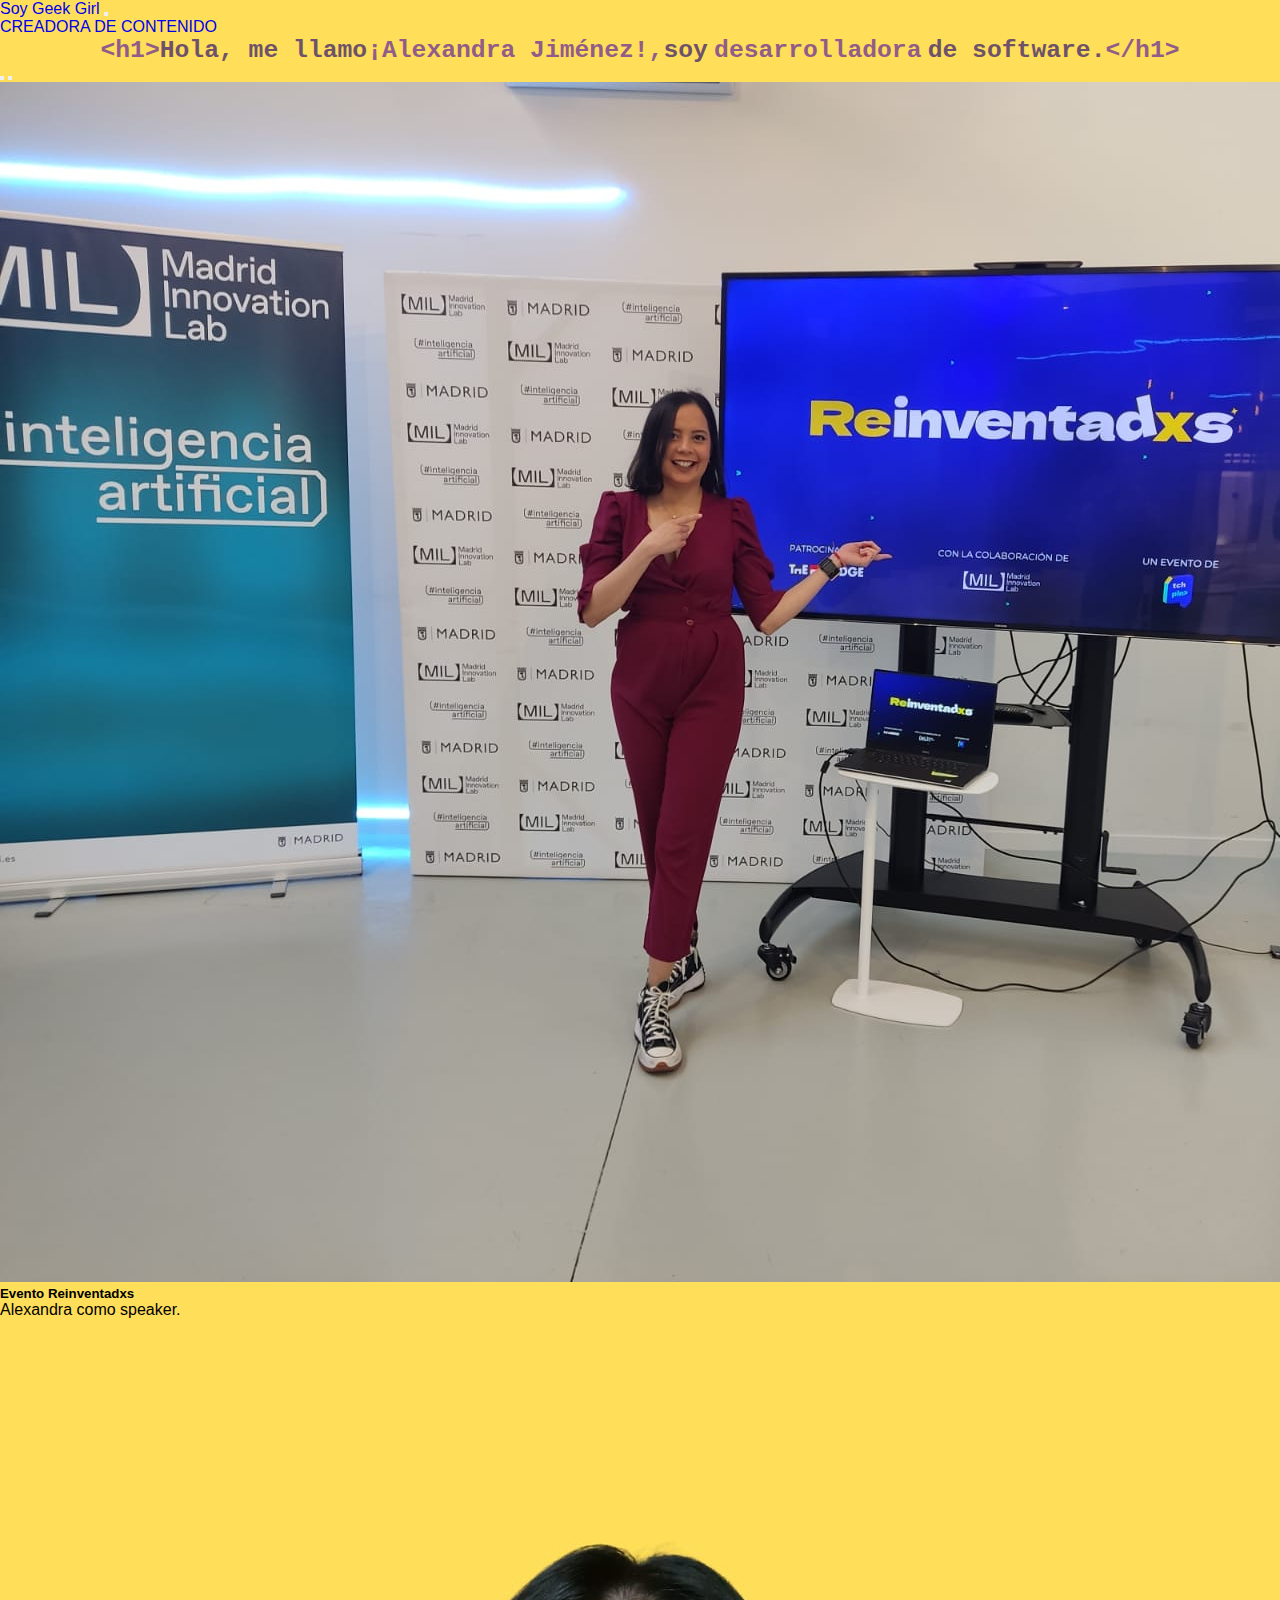
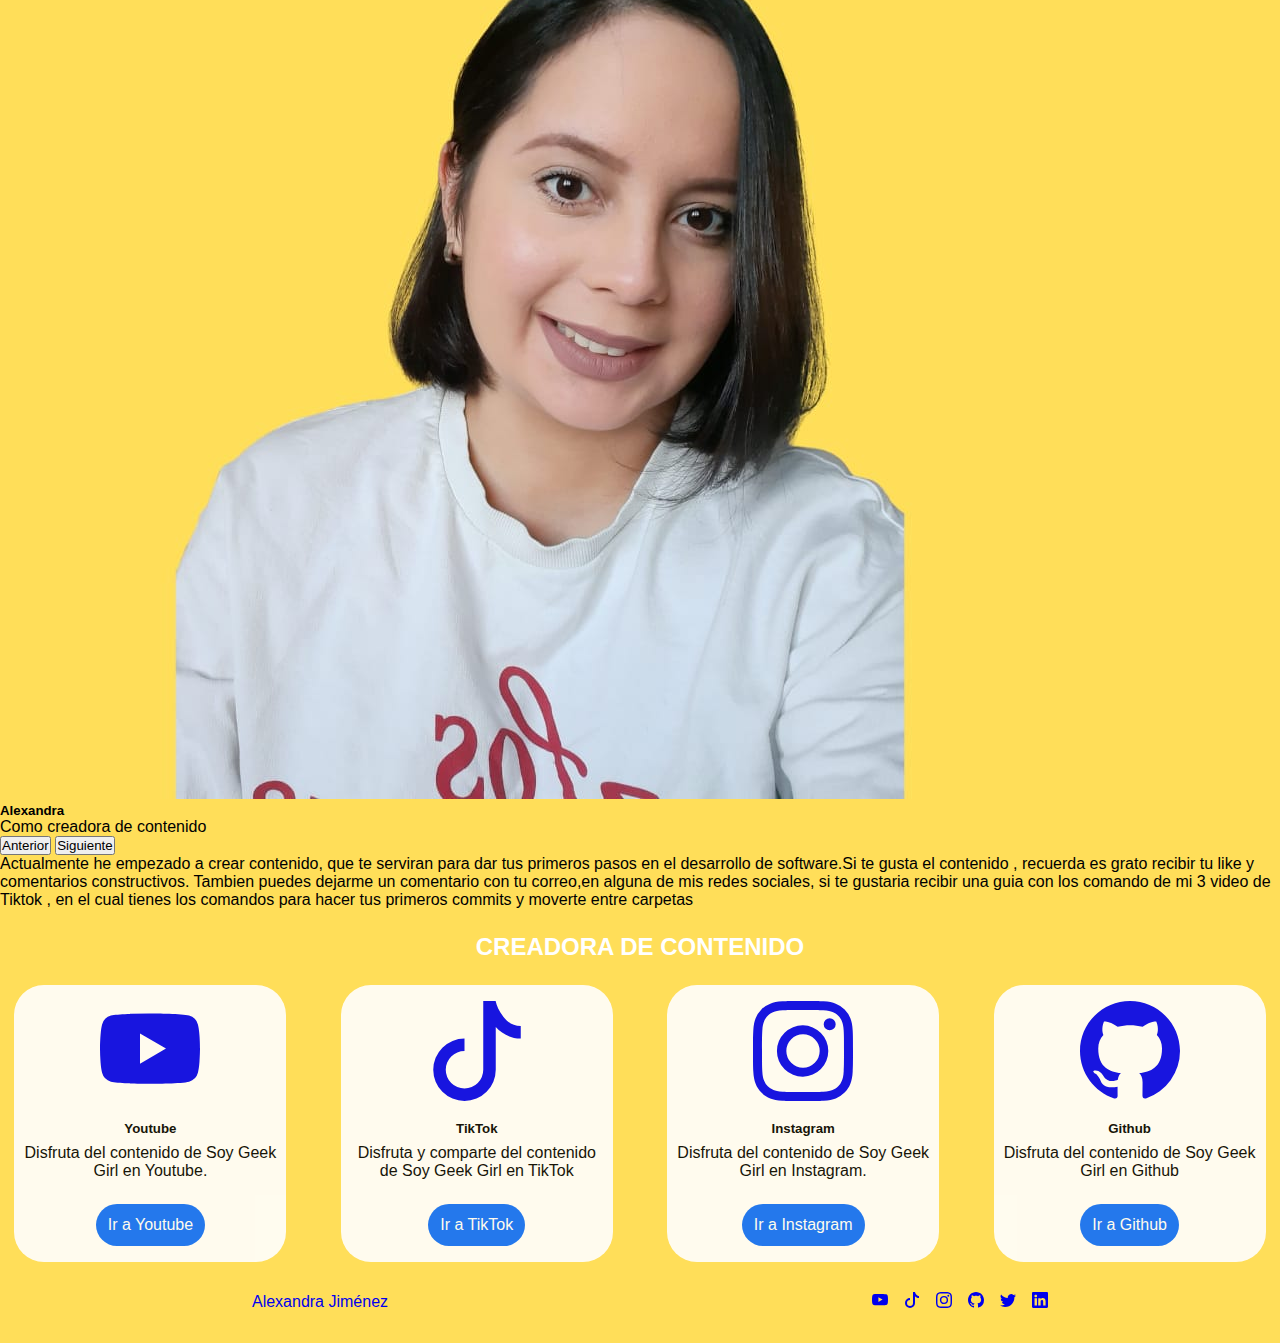
<file: index.html>
<!DOCTYPE html>
<html lang="en">
  <head>
    <meta charset="UTF-8" />
    <meta http-equiv="X-UA-Compatible" content="IE=edge" />
    <meta name="viewport" content="width=device-width, initial-scale=1.0" />
    <title>Soy Geek Girl| Alexandra Jiménez</title>
    <link
      href="https://cdn.jsdelivr.net/npm/bootstrap@5.3.0-alpha3/dist/css/bootstrap.min.css"
      rel="stylesheet"
      integrity="sha384-KK94CHFLLe+nY2dmCWGMq91rCGa5gtU4mk92HdvYe+M/SXH301p5ILy+dN9+nJOZ"
      crossorigin="anonymous"
    />
    <link rel="stylesheet" href="assets/css/style.css" />
    <link rel="preconnect" href="https://fonts.googleapis.com" />
    <link rel="preconnect" href="https://fonts.gstatic.com" crossorigin />
    <link
      href="https://fonts.googleapis.com/css2?family=Press+Start+2P&family=Ubuntu+Condensed&display=swap"
      rel="stylesheet"
    />
  </head>
  <body>
    <div class="container-fluid">
      <div class="row">
        <header>
          <nav class="navbar navbar-expand-lg bg-body-tertiary">
            <div class="container-fluid">
              <a class="navbar-brand" href="#footer">Soy Geek Girl</a>
              <button
                class="navbar-toggler"
                type="button"
                data-bs-toggle="collapse"
                data-bs-target="#navbarSupportedContent"
                aria-controls="navbarSupportedContent"
                aria-expanded="false"
                aria-label="Toggle navigation"
              >
                <span class="navbar-toggler-icon"></span>
              </button>
              <div class="collapse navbar-collapse" id="navbarSupportedContent">
                <ul class="navbar-nav me-auto mb-2 mb-lg-0">
                  <li class="nav-item">
                    <a class="nav-link" href="#contact" class="text-center">CREADORA DE CONTENIDO</a>
                  </li>
                </ul>
              </div>
            </div>
          </nav>
        </header>
      </div>
     
      
      <div class="row">
        <div class="text__container row ">
            <span class="text">
              <code >
                <span class="span">&lt;h1&gt; </span>
                Hola, me llamo
                <span class="span">¡Alexandra Jiménez!,</span> soy

                <span class="span "> desarrolladora</span> 
                de software.
                <span class="span"> &lt;/h1&gt;</span>
              </code>
            </span>
          </div>
        <div class=" ">
          <div id="carouselExampleCaptions" class="carousel slide">
            <div class="carousel-indicators">
              <button
                type="button"
                data-bs-target="#carouselExampleCaptions"
                data-bs-slide-to="0"
                class="active"
                aria-current="true"
                aria-label="Slide 1"
              ></button>
              <button
                type="button"
                data-bs-target="#carouselExampleCaptions"
                data-bs-slide-to="1"
                aria-label="Slide 2"
              ></button>
            </div>
            <div class="carousel-inner">
              <div class="carousel-item active">
                <img
                  src="assets/img/alexandra_en_reinventadxs.jfif"
                  class="d-block w-100"
                  alt="..."
                />
                <div class="carousel-caption d-none d-md-block">
                  <h5>Evento Reinventadxs</h5>
                  <p>Alexandra como speaker.</p>
                </div>
              </div>
              <div class="carousel-item">
                <img
                  src="assets/img/alexandra_fondo_amarillo.jfif"
                  class="d-block w-100"
                  alt="..."
                />
                <div class="carousel-caption d-none d-md-block">
                  <h5>Alexandra</h5>
                  <p>Como creadora de contenido</p>
                </div>
              </div>
            </div>

            <button
              class="carousel-control-prev"
              type="button"
              data-bs-target="#carouselExampleCaptions"
              data-bs-slide="prev"
            >
              <span
                class="carousel-control-prev-icon"
                aria-hidden="true"
              ></span>
              <span class="visually-hidden">Anterior</span>
            </button>
            <button
              class="carousel-control-next"
              type="button"
              data-bs-target="#carouselExampleCaptions"
              data-bs-slide="next"
            >
              <span
                class="carousel-control-next-icon"
                aria-hidden="true"
              ></span>
              <span class="visually-hidden">Siguiente</span>
            </button>
          </div>
        </div>
        <div class="row mt-2 text-center">
           
                <p class="col m-2">
                  Actualmente he empezado a crear contenido, que te serviran para dar
                  tus primeros pasos en el desarrollo de software.Si te gusta el
                  contenido , recuerda es grato recibir tu like y comentarios
                  constructivos. Tambien puedes dejarme un comentario con tu correo,en alguna de mis redes sociales, si
                  te gustaria recibir una guia con los comando de mi 3 video de Tiktok ,
                  en el cual tienes los comandos para hacer tus primeros commits y
                  moverte entre carpetas
                </p>
             
        </div>
        <div class="row">
          <div class="row mt-5 mb-5" id="contact">
            <h2>CREADORA DE CONTENIDO</h2>
          </div>
          <div class="cards-container" id="cards-container"></div>
        </div>
      </div>

      <div class="row mt-5 mb-3">
        <footer class="footer-container" id="footer">
          <div class="footer-items"> <a
            target="_blank"
            href="https://www.linkedin.com/in/alexandra-jimenez-4b6459167/"
          >
            Alexandra Jiménez
          </a></div>
          <div class="footer-items" id="social-media"></div>
        </footer>
      </div>
    </div>

    <script
      src="https://cdn.jsdelivr.net/npm/bootstrap@5.3.0-alpha3/dist/js/bootstrap.bundle.min.js"
      integrity="sha384-ENjdO4Dr2bkBIFxQpeoTz1HIcje39Wm4jDKdf19U8gI4ddQ3GYNS7NTKfAdVQSZe"
      crossorigin="anonymous"
    ></script>
    <script src="assets/js/index.js"></script>
  </body>
</html>
</file>
<file: assets/css/style.css>
* {
    margin: 0;
    padding: 0;
}

:root {
    --fondo: rgb(255, 222, 89);
    --botones: rgb(13, 110, 253);
    --card-fondo: #fff;
    --texto-claro: #fff;
}

.bg-body-tertiary {
    background-color: var(--fondo) !important;
}

body {
    font-family: 'Press Start 2P', cursive;
    font-family: 'Ubuntu Condensed', sans-serif;
    background-color: var(--fondo);
}


.footer-container {
    display: flex;
    flex-wrap: wrap;
    height: 80px;
    width: 100%;
    justify-content: space-around;
    align-items: center;
}

.footer-items {
    display: flex;
    flex-wrap: wrap;
    gap: 1em;
    justify-content: center;
    align-items: center;
    width: 50%;

}

.cards-container {
    display: flex;
    gap: 3.4em;
    justify-content: center;
    flex-wrap: wrap;
}

.card-custom {
    background-color: var(--card-fondo);
    border-radius: 30px;
    width: 17rem;
    height: auto;
    display: flex;
    flex-direction: column;
    opacity: 0.9;
}

.card-custom:hover {
    cursor: pointer;
    transition: transform 0.2s;
    transform: scale(1.2);
    opacity: 1;
}

.card-header-custom {
    display: flex;
    flex-direction: column;
    justify-content: center;
    align-items: center;
}

.card-body-custom {
    display: flex;
    flex-direction: column;
    justify-content: center;
    align-items: center;
}

.card-title-custom {}

.card-text-custom {
    text-align: center;
    margin: 0.5em;
}

a {
    outline: none;
    text-decoration: none;
}

.btn-custom {
    color: #000;
    padding: 12px;
    border-radius: 25px;
    margin: 1em 0;
    font-size: 1em;
}

.btn-custom:hover {
    cursor: pointer;
    transition: transform 0.7s;
    transform: scale(1.05);
}

.btn-primary-custom {
    color: var(--texto-claro);
    background-color: var(--botones);

}

svg {

    margin: 1em 0;
}

svg:hover {
    transform: scale(1.1) translate(5px);
    transition: transform 0.7s;

}


h2 {
    color: var(--texto-claro);
    font-size: 1.5em;
    margin: 1em 0;
    text-align: center;

}

row>p {
    color: #000;
    font-size: 1.3em;
    text-align: justify;

}


.text__container {

    display: flex;
    justify-content: center;

}

.text {
    color: rgb(110, 82, 105);
    display: block;
    font-family: monospace;
    white-space: nowrap;
    font-weight: bold;
    font-size: 2em;
    border-right: 4px solid;
    width: 70ch;
    text-align: center;
    animation: typing 5.6s steps(67),
        blink .5s infinite step-end alternate;
    overflow: hidden;

}

@keyframes typing {
    from {
        width: 0;
    }
}

@keyframes blink {
    50% {
        border-color: transparent;
    }
}

.span {
    color: rgb(145, 93, 136);
    font-size: 1em;
}

.span:nth-child(3) {
    margin: 0 0.25em;
}

@media (max-width: 1400px) {
    .text {
        color: rgb(110, 82, 105);

        font-family: monospace;
        white-space: nowrap;
        font-weight: bold;
        font-size: 1.9em;
        border-right: unset;
        width: auto;
        animation: unset;
        height: auto;

    }

    code {
        justify-content: center;
        display: flex;
        flex-wrap: wrap;
    }
}
</file>
